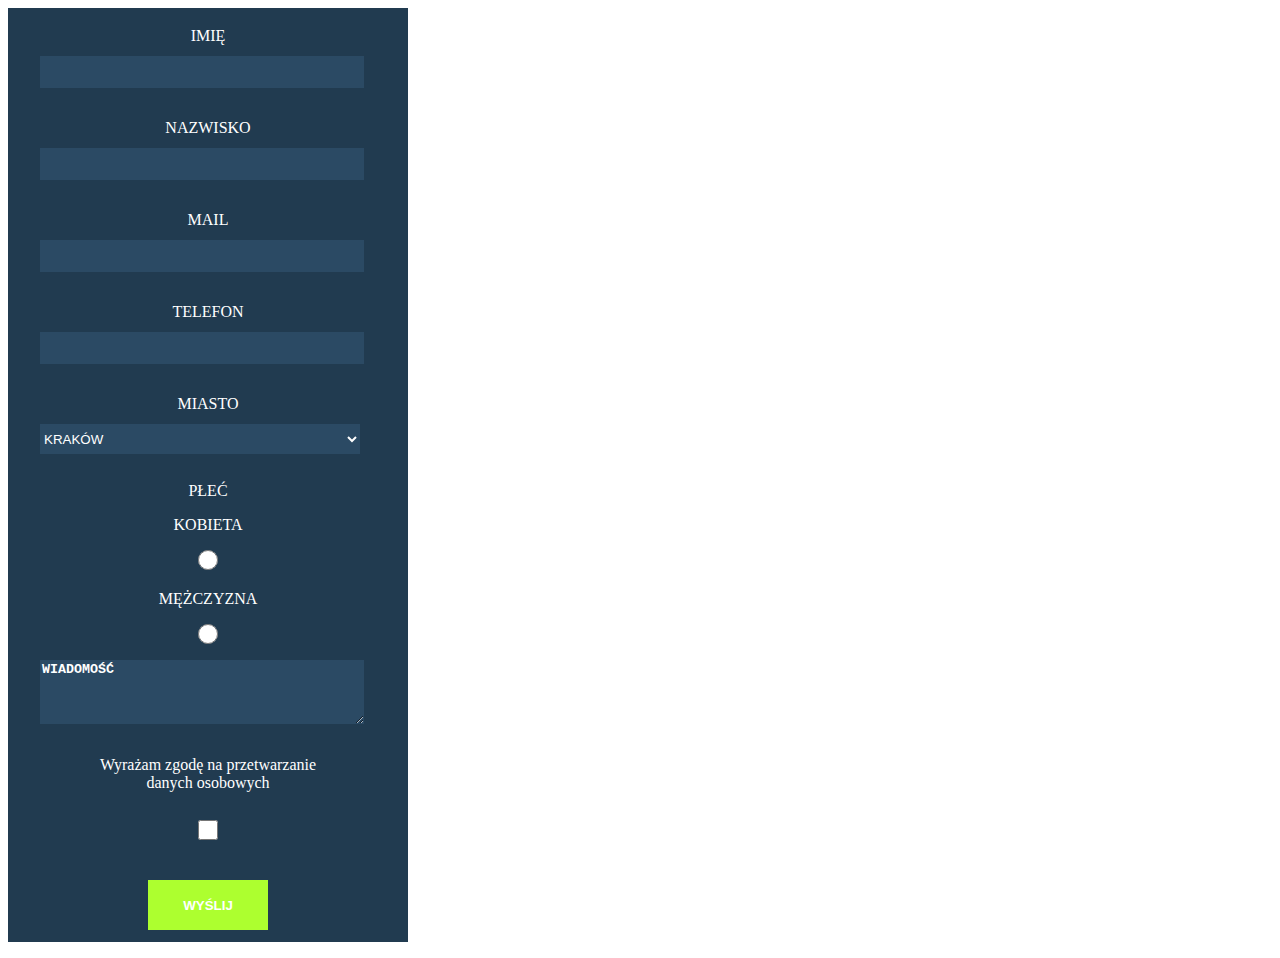
<file: index.html>
<!DOCTYPE html>
<html>

<head>
    <link rel="stylesheet" href="formularz.css">
    <title>FORMULARZ</title>
</head>

<body>
    <form method="POST" action="https://formspree.io/maciekpilat@mail.com">
        <div id="form_wrapper">
            <label for="first">IMIĘ</label>
            <input name="first"><br/>
            <label for="lastname">NAZWISKO</label>
            <input name="lastname"><br/>
            <label for="email">MAIL</label>
            <input type="email" name="mail"><br/>
            <label for="tel">TELEFON</label>
            <input type="tel" name="phone"><br/>
            <label for="city">MIASTO</label>
            <select name="city">
	<option selected="selected">KRAKÓW</option>
	<option>WARSZAWA</option>
	<option>LUBLIN</option>
	<option>FRAMPOL</option>
</select>
            <div id="radio">
                <p>PŁEĆ</p>
                <p>KOBIETA</p>
                <input type="radio" name="sex" value="Kobieta" />
                <p>MĘŻCZYZNA</p>
                <input type="radio" name="sex" value="Mężczyzna" />
            </div>
            <textarea name="message" rows="4" cols="50">WIADOMOŚĆ</textarea>
            <div id="zgoda">
                <p>Wyrażam zgodę na przetwarzanie <br>danych osobowych</p>
                <input type="checkbox" name="zgoda" value="zgoda">
            </div>
            <p><input type="submit" value="WYŚLIJ" /></p>
        </div>
    </form>

</body>

</html>
</file>
<file: formularz.css>
#form_wrapper {
        background-color: #213b50;
        width: 400px;
        color: white;
    }

body form #form_wrapper label{
    display: block;
    text-align: center;
    line-height: 100%;
    padding-top: 5%;
/*    font-size: .85em;*/
}
    
    body form #form_wrapper input {
        width: 80%;
        height: 30px;
        margin: 3%;
        text-align: center;
        position: relative;
        left: 5%;
        background-color: #2b4a64;
        border-color: #2b4a64;
        border-width: 0;
    }

body form #form_wrapper input:focus {
    color: white;
    }
    
     ::-webkit-input-placeholder {
        color: white;
    }
    
    body form #form_wrapper select {
        color: white;
        width: 80%;
        height: 30px;
        margin: 3%;
        position: relative;
        left: 5%;
        background-color: #2b4a64;
        border-color: #2b4a64;
        border-width: 0;
    }
    
    body form #form_wrapper p {
        text-align: center;
    }
    
    body form #form_wrapper #radio {
        color: white;
        text-align: center;
    }
    
    body form #form_wrapper #radio input {
        position: relative;
        left: 0%;
        width: 10%;
        height: 20px;
        margin: 0px;
    }
    
    body form #form_wrapper textarea {
        width: 80%;
        background-color: #2b4a64;
        border-color: #2b4a64;
        border-width: 0;
        color: white;
        font-weight: bolder;
        margin: 3%;
        position: relative;
        left: 5%;
    }
    
    body form #form_wrapper #zgoda input {
        width: 100%;
        height: 20px;
        position: relative;
        left: -3%;
    }
    
    #form_wrapper input[type="submit"] {
        position: relative;
        left: 0%;
        width: 30%;
        height: 50px;
        color: white;
        font-weight: bolder;
        background-color: greenyellow;
        border-color: greenyellow;
    }
</file>
